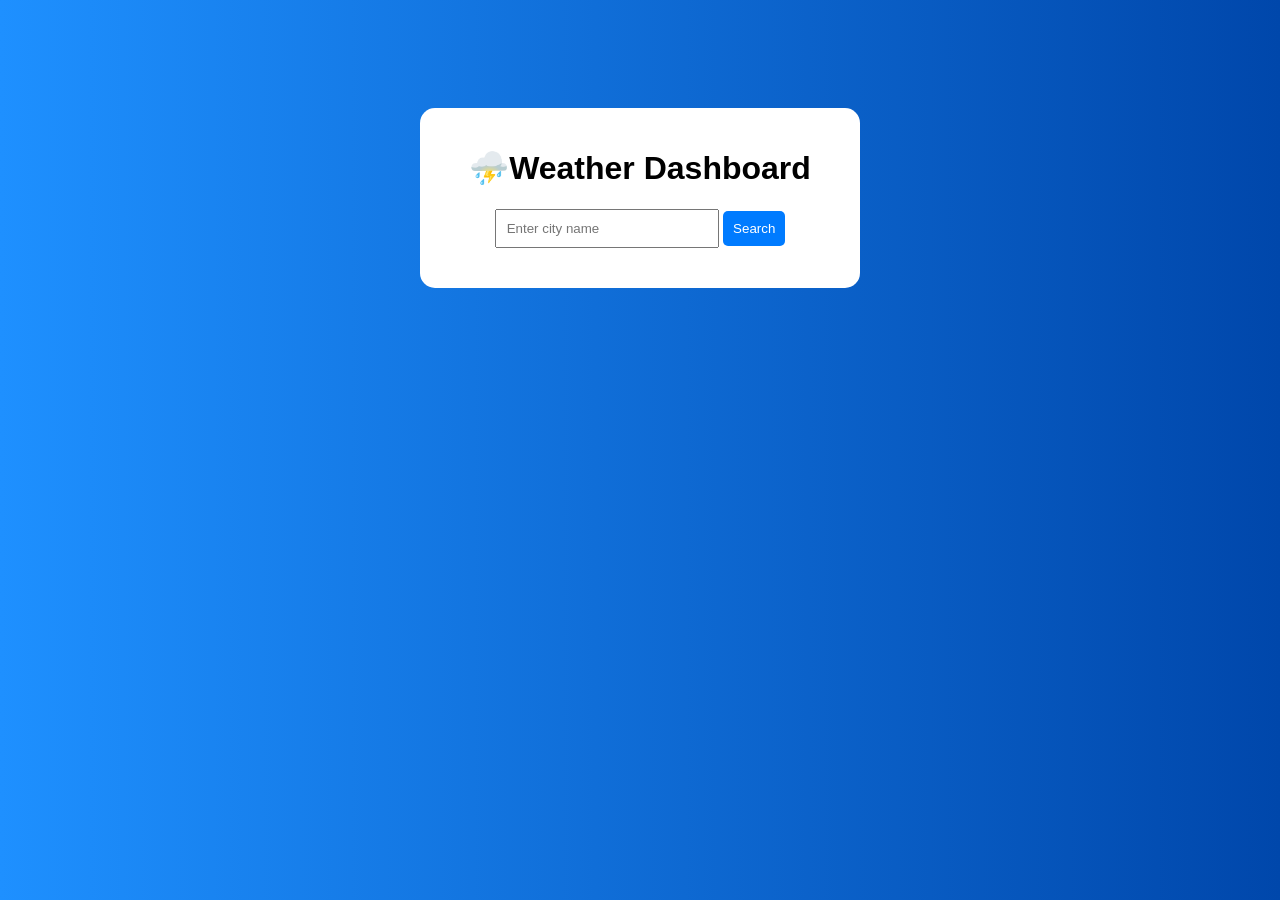
<file: index.html>
<!DOCTYPE html>
<html>
<head>
    <title>Weather Dashboard</title>
    <link rel="stylesheet" href="style3.css">
</head>
<body>

<div class="container">
    <h1>⛈️Weather Dashboard</h1>

    <input type="text" id="city" placeholder="Enter city name">
    <button onclick="getWeather()">Search</button>

    <div id="result"></div>
</div>

<script src="dharun1.js"></script>
</body>
</html>
</file>
<file: style3.css>
body{
    font-family: Arial, sans-serif;
    background: linear-gradient(to right,#1e90ff,#0047ab);
    text-align:center;
    padding-top:100px;
}

.container{
    background:white;
    width:400px;
    margin:auto;
    padding:20px;
    border-radius:15px;
}

input{
    padding:10px;
    width:200px;
}

button{
    padding:10px;
    background:#007bff;
    color:white;
    border:none;
    border-radius:5px;
    cursor:pointer;
}
button:hover{

    transform:translateY(-3px);
}

#result{
    margin-top:20px;
}
</file>
